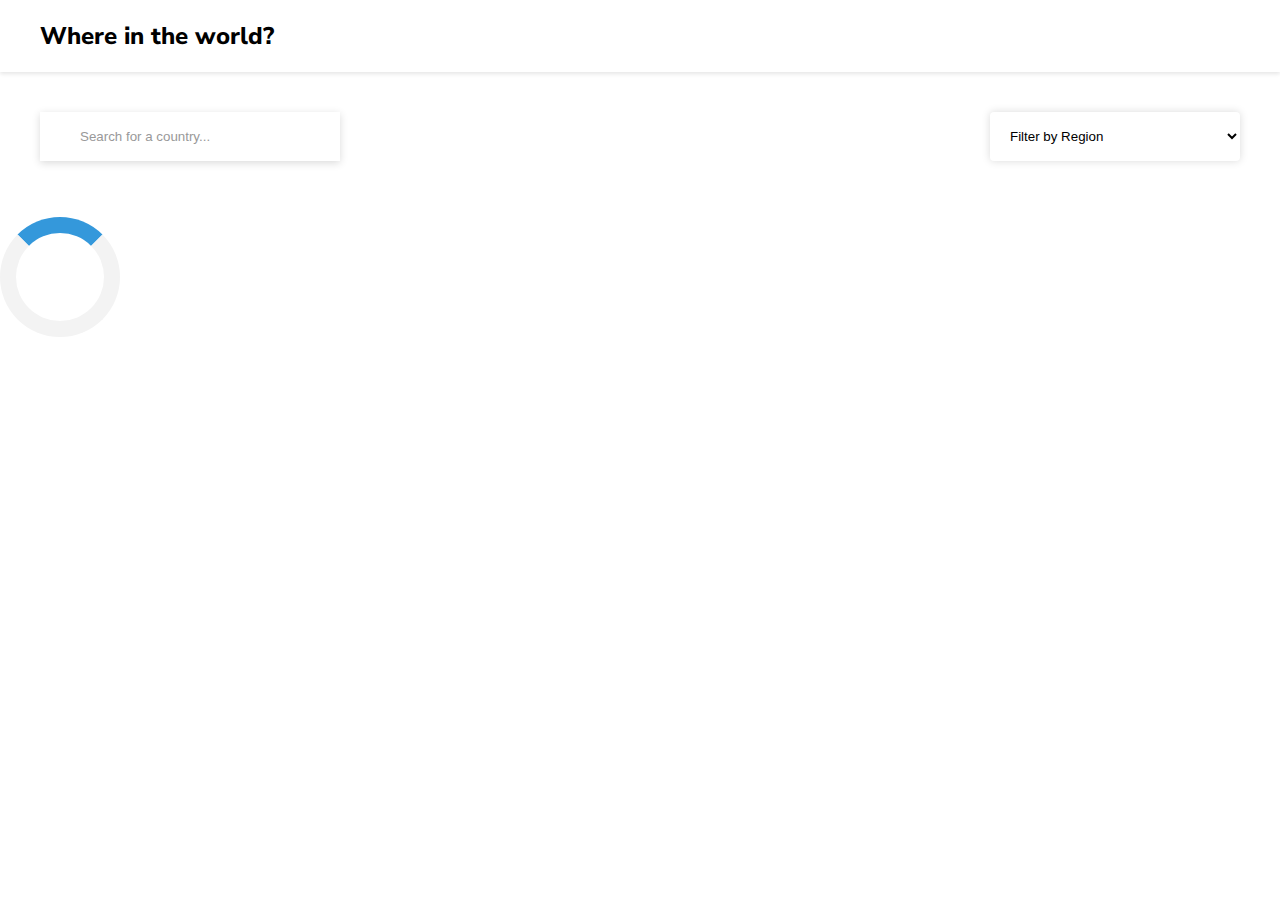
<file: index.html>
<!DOCTYPE html>
<html lang="en">
  <head>
    <meta charset="UTF-8" />
    <meta name="viewport" content="width=device-width, initial-scale=1.0" />
    <title>Document</title>
    <link rel="stylesheet" href="style.css" />
    <link
      rel="stylesheet"
      href="https://cdnjs.cloudflare.com/ajax/libs/font-awesome/6.5.2/css/all.min.css"
      integrity="sha512-SnH5WK+bZxgPHs44uWIX+LLJAJ9/2PkPKZ5QiAj6Ta86w+fsb2TkcmfRyVX3pBnMFcV7oQPJkl9QevSCWr3W6A=="
      crossorigin="anonymous"
      referrerpolicy="no-referrer"
    />
    <script src="script.js" defer></script>
  </head>
  <body>
    <header class="header">
      <div class="header-contain">
        <h2 class="title"><a href="/">Where in the world?</a></h2>
        <p class="theme-change">
          <!-- <i class="fa-solid fa-sun"></i> -->
          <i class="fa-regular fa-moon"></i>&nbsp;&nbsp;
        </p>
      </div>
    </header>
    <main>
      <div class="search-filter-container">
        <div class="search-container">
          <i class="fa-solid fa-magnifying-glass"></i>
          <input type="text" placeholder="Search for a country..." />
        </div>
        <select class="filter-by-region">
          <option value="Africa" hidden>Filter by Region</option>
          <option value="Africa">Africa</option>
          <option value="America">America</option>
          <option value="Asia">Asia</option>
          <option value="Europe">Europe</option>
          <option value="Oceania">Oceania</option>
        </select>
      </div>
      <div class="countries-container">
        <!-- <a href="#" class="country-card">
          <img src="https://flagcdn.com/is.svg" alt="flag" />
          <div class="card-text">
            <h3 class="card-title">Germany</h3>
            <p><b>Population: </b>23,23,233</p>
            <p><b>Region: </b>Europe</p>
            <p><b>Capital: </b>Berlin</p>
          </div>
        </a> -->
      </div>
    </main>
    <div class="loader" id="loader"></div>
  </body>
</html>
</file>
<file: style.css>
@import url(https://fonts.googleapis.com/css?family=Nunito+Sans:200,300,regular,500,600,700,800,900,200italic,300italic,italic,500italic,600italic,700italic,800italic,900italic);

* {
  box-sizing: border-box;
}
body {
  --background-color: white;
  --text-color: black;
  --elements-color: white;
  margin: 0;
  font-family: "Nunito Sans", sans-serif;
  overflow-y: scroll;
  /* background-color: aliceblue; */
  background-color: var(--background-color);
  color: var(--text-color);
}
body.dark {
  --background-color: hsl(207, 26%, 17%);
  --text-color: white;
  --elements-color: hsl(209, 23%, 22%);
}
.title {
  font-weight: 800;
}
.header {
  box-shadow: 0 2px 4px 0 rgba(0, 0, 0, 0.1);
  padding-inline: 24px;
  background-color: var(--elements-color);
}
.header-contain {
  display: flex;
  align-items: center;
  justify-content: space-between;
  max-width: 1200px;
  margin-inline: auto;
}
.theme-change {
  cursor: pointer;
}
.theme-change i {
  fill: black;
  font-size: 24px;
}
main {
  padding: 24px;
}
.countries-container {
  max-width: 1200px;
  margin-inline: auto;
  margin-top: 12px;
  display: flex;
  justify-content: space-between;
  row-gap: 64px;
  column-gap: 32px;
  flex-wrap: wrap;
}
a {
  text-decoration-line: none;
  color: inherit;
}
.country-card {
  display: inline-block;
  width: 250px;
  border-radius: 4px;
  box-shadow: 0 2px 8px 0 rgba(0, 0, 0, 0.2);
  overflow: hidden;
  transition: all 0.3s ease-in-out;
  background-color: var(--elements-color);
}
.country-card:hover {
  transform: scale(1.02);
  box-shadow: 0 2px 16px 0 rgba(0, 0, 0, 0.2);
}
.country-card img {
  width: 100%;
}
.card-text {
  padding-inline: 12px;
}
.card-text p {
  margin-block: 8px;
}
.card-title {
  font-weight: 800;
  font-size: 24px;
  margin-block: 12px;
}

/* search filter container  search-filter-container*/
.search-filter-container {
  margin-top: 16px;
  margin-bottom: 32px;
  display: flex;
  max-width: 1200px;
  margin-inline: auto;
  /* align-items: center; */
  justify-content: space-between;
}
.search-container {
  box-shadow: 0 2px 8px 0 rgba(0, 0, 0, 0.15);
  max-width: 300px;
  width: 100%;
  display: flex;
  align-items: center;
  padding-left: 24px;
  color: #999;
  background-color: var(--elements-color);
}
.search-container input {
  border: 0;
  outline: none;
  width: 100%;
  padding: 16px;
  border-radius: 4px;
  background-color: var(--elements-color);
  color: var(--text-color);
}
.search-container input::placeholder {
  color: #999;
}
.filter-by-region {
  width: 250px;
  padding: 16px;
  outline: none;
  border: none;
  border-radius: 4px;
  box-shadow: 0 0 8px 0 rgba(0, 0, 0, 0.15);
  background-color: var(--elements-color);
  color: var(--text-color);
}

@media (max-width: 560px) {
  .countries-container {
    justify-content: center;
  }
  .title {
    font-size: 16px;
  }
  .header-contain p {
    font-size: 12px;
  }
  .search-filter-container {
    flex-direction: column;
    gap: 20px;
  }
}

/* Loder */
.loader {
  border: 16px solid #f3f3f3; /* Light grey */
  border-top: 16px solid #3498db; /* Blue */
  border-radius: 50%;
  width: 120px;
  height: 120px;
  animation: spin 2s linear infinite;
}

@keyframes spin {
  0% {
    transform: rotate(0deg);
  }
  100% {
    transform: rotate(360deg);
  }
}

.hide-loader {
  display: none;
}
</file>
